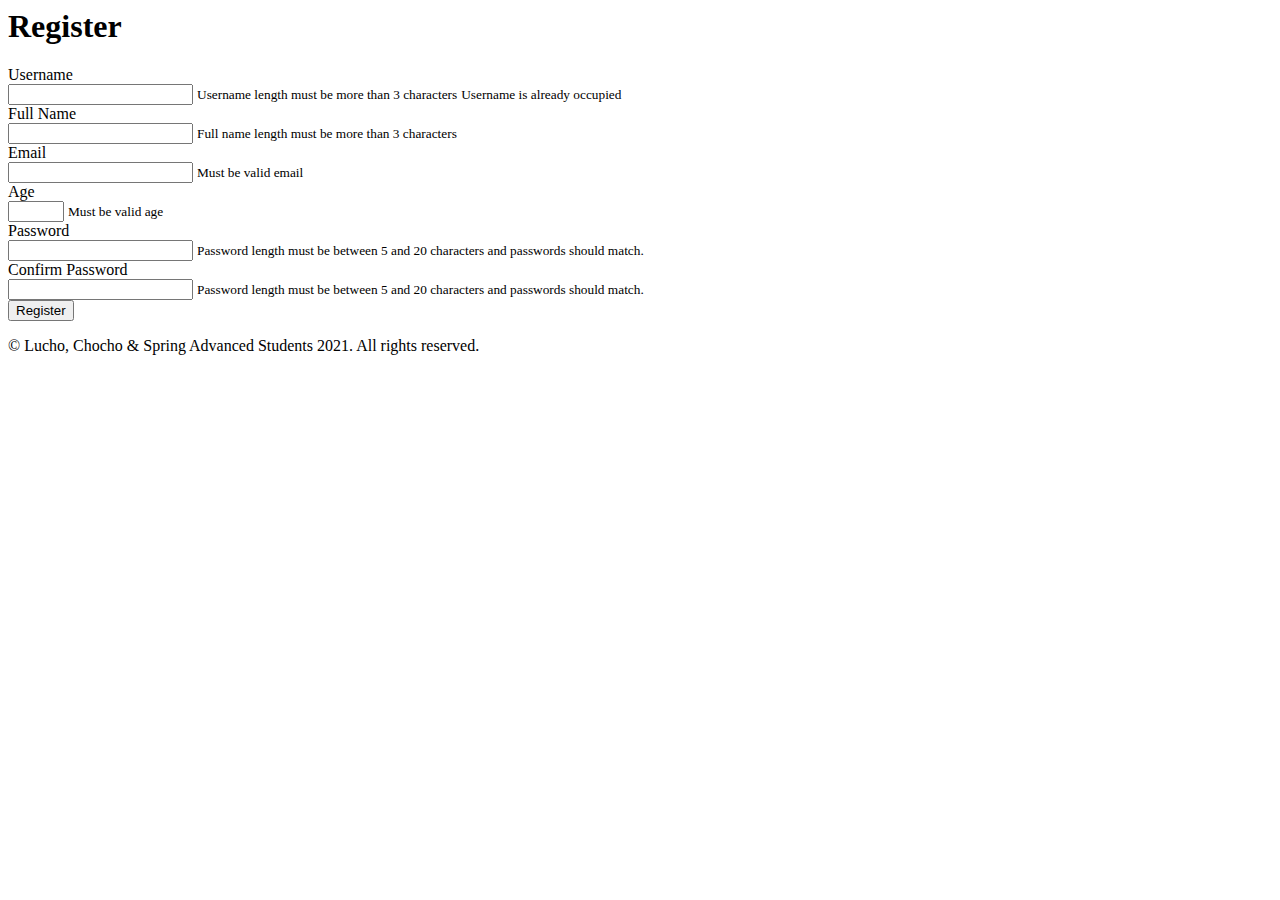
<file: src/main/resources/templates/register.html>
<html lang="en"
      xmlns:th="http://www.thymeleaf.org">

<head>
    <title>Pathfinder</title>
    <th:block th:include="~{/fragments/head}" />
</head>
<body>
<main class="p-5 align-content-center bg-blur my-register-div">

    <!-- Navigation -->
    <th:block th:include="~{fragments/header}" />

    <h1 class="border-bottom">Register</h1>
    <div class="d-flex justify-content-center ">
        <div class="row g-3">
            <form
                        class="registration-form"
                    th:action="@{/register}"
                    th:method="post"
                    th:object="${userRegisterDTO}"
                    >
                <div>
                    <div class="col-auto">
                        <label for="inputUsername" class="col-form-label ">Username</label>
                    </div>
                    <div class="col-auto">
                        <input name="username"
                               th:field="*{username}"
                               th:errorclass="is-invalid"
                               required minlength="5" maxlength="20"
                               type="text"
                               id="inputUsername"
                               class="form-control"
                               aria-describedby="usernameHelpInline">
                        <small id="usernameError"
                               class="invalid-feedback bg-danger rounded">Username length must be more than 3 characters</small>

                        <small id="usernameUniqueError"
                               class="invalid-feedback bg-danger rounded">Username is already occupied</small>

                    </div>
                </div>

                <div>
                    <div class="col-auto">
                        <label for="inputFullName" class="col-form-label ">Full Name</label>
                    </div>
                    <div class="col-auto">
                        <input name="fullName"
                               th:field="*{fullName}"
                               th:errorclass="is-invalid"
                               type="text"
                               id="inputFullName"
                               class="form-control"
                               aria-describedby="fullNameHelpInline">
                        <small id="fullNameError"
                               class="invalid-feedback  form-text bg-danger rounded">Full name length must be more than 3 characters</small>
                    </div>
                </div>

                <div>
                    <div class="col-auto">
                        <label for="inputEmail" class="col-form-label ">Email</label>
                    </div>
                    <div class="col-auto">
                        <input name="email"
                               th:field="*{email}"
                               type="email"
                               id="inputEmail"
                               class="form-control"
                               aria-describedby="emailHelpInline">
                        <small id="emailError" th:if="${#fields.hasErrors('email')}"
                               class="invalid-feedback  form-text bg-danger rounded">Must be valid email</small>
                    </div>
                </div>
                <div>
                    <div class="col-auto">
                        <label for="inputAge" class="col-form-label ">Age</label>
                    </div>
                    <div class="col-auto">
                        <input name="age" required
                               th:field="*{age}"
                               type="number"
                               id="inputAge"
                               class="form-control"
                               min="0" max="90"
                               aria-describedby="ageHelpInline">
                        <small id="ageError"
                               class="invalid-feedback  form-text bg-danger rounded">Must be valid age</small>
                    </div>
                </div>
                <div>
                    <div class="col-auto">
                        <label for="inputPassword" class="col-form-label ">Password</label>
                    </div>
                    <div class="col-auto">
                        <input name="password"
                               th:field="*{password}"
                                required minlength="5" maxlength="20"
                               type="password"
                               id="inputPassword"
                               class="form-control"
                               aria-describedby="passwordHelpInline">
                        <small id="passwordError"
                               class="invalid-feedback  form-text bg-danger rounded">
                            Password length must be between 5 and 20 characters and passwords should match.
                        </small>
                    </div>
                </div>

                <div>
                    <div class="col-auto">
                        <label for="inputConfirmPassword" class="col-form-label ">Confirm Password</label>
                    </div>
                    <div class="col-auto">
                        <input name="confirmPassword"
                               th:field="*{confirmPassword}"
                                required minlength="5" maxlength="20"
                               type="password"
                               id="inputConfirmPassword"
                               class="form-control"
                               aria-describedby="confirmPasswordHelpInline">
                        <small id="confirmPasswordError"
                               class="invalid-feedback  form-text bg-danger rounded">
                            Password length must be between 5 and 20 characters and passwords should match.
                        </small>
                    </div>
                </div>

                <div class="d-flex justify-content-center mt-4">
                    <button class="btn btn-primary btn-block w-50" type="submit">Register</button>
                </div>

            </form>
        </div>
    </div>
</main>
<footer class="footer bg-blur rounded">
    <div class="container-fluid text-center">
        <div class="h5 text-white">
            &copy; Lucho, Chocho & Spring Advanced Students 2021. All rights reserved.
        </div>
    </div>
</footer>
</body>
</html>
</file>
